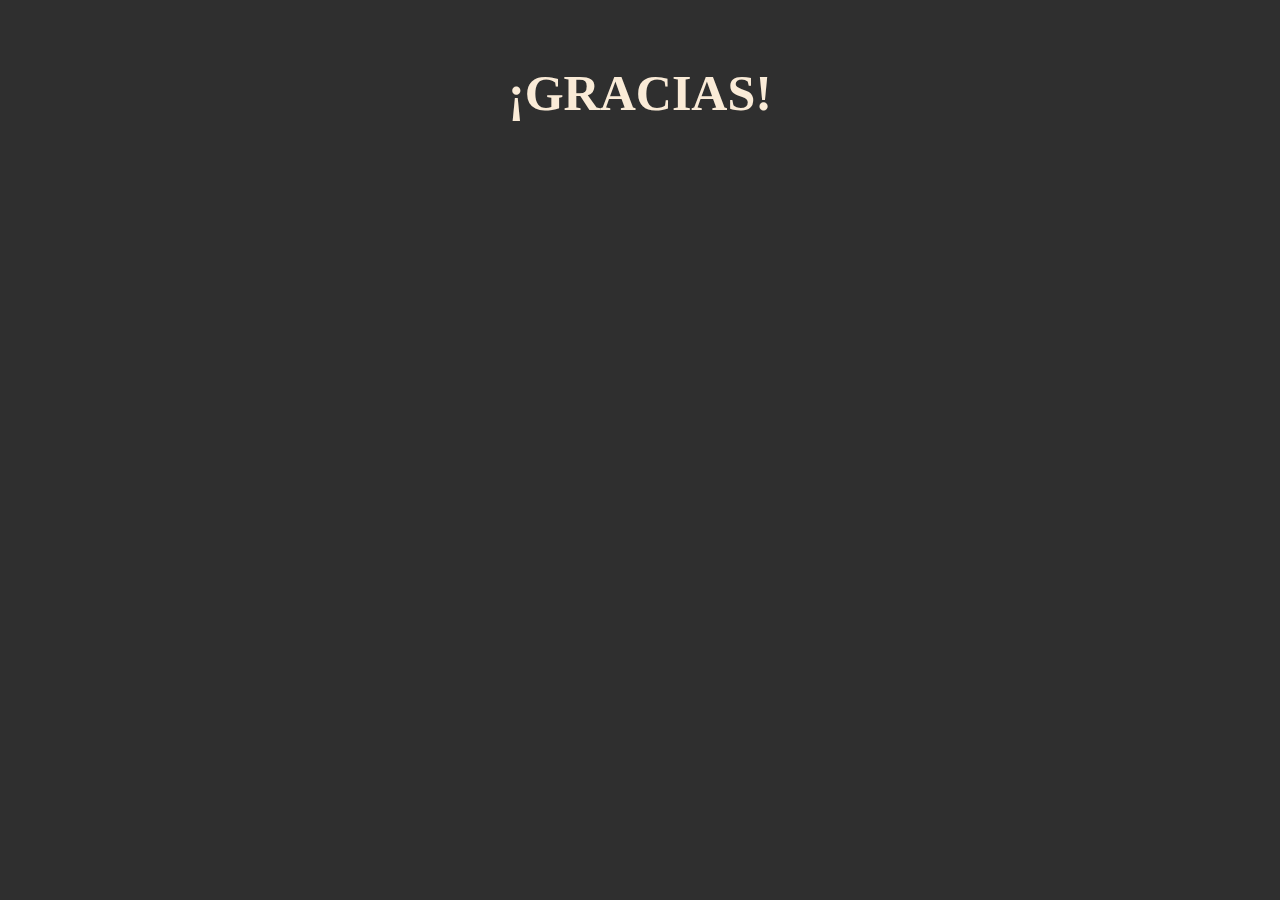
<file: gracias.html>
<!DOCTYPE html>
<html lang="es">
<head>
    <title></title>
    <meta charset="UTF-8">
    <meta name="viewport" content="width=device-width, user-scalable=no, initial-scale=1, maxium-scale=1, minimun-scale=1">
    <link href="css/style.css" rel="stylesheet">
</head>
<body>
    <h1>¡GRACIAS!</h1>
</body>

</html>
</file>
<file: css/style.css>
html {
  scroll-behavior: smooth;
}

body {
  background: #2F2F2F;
  }

.centrar{text-align: center;}

.nav-link{color: antiquewhite; font-size: larger;}
.nav-link:hover{color: whitesmoke;}

h1{color:antiquewhite; 
  text-align: center; 
  font-size: 50px; 
  padding: 30px; 
  box-sizing: border-box;} 
h2{color:antiquewhite; 
  text-align: center;
  font-size: 2rem;
}

.imagencentral {
  background: none;
  width: 99,5%;
  margin-left: 5px;
  margin-right: 5px;
  margin-bottom: 50px;
  }
  
  .imagencentral__img {
    width: 100%;
    height: auto;
    margin: auto;
    display: block;
    border-radius: 10px;
  }
  

.contenedordetexto{
  max-width: 700px;
  width: 100%;
  padding: 45px 20px;
  margin: 0 auto;
  margin-top: 0px;
  background-color: none;
  font-size: larger;
  color: antiquewhite;
  text-align: center;
}
@media screen and (max-width: 540px){
  font-size: 12px;
}

.contenedordetexto__parrafo{
 margin: 0;
 text-align: center;
 font-size: 1rem; 
 color: antiquewhite;
} 

.contenedordevideos {
  display: flex;
  flex-direction: row;
  justify-content: space-around;
  background-color: none;
  width: 90%;
  height: auto;
  margin: auto;
  flex-flow: wrap;
  grid-gap: 5px;
  border-radius: 5px;
  padding-top: 10px;
  padding-bottom: 10px;
  box-sizing: border-box;
  margin-top: 50px;
  margin-bottom: 50px;
}

@media screen and (max-width: 1000px){
  .contenedordevideos__video1 .contenedordevideos__video2 .contenedordevideos__video3{
    width: 50%;
  }
}
@media screen and (max-width: 600px){
  .contenedordevideos__video1 .contenedordevideos__video2 .contenedordevideos__video3{
    width: 70%;
  }
}

#carouselExampleIndicators{
    width: 75%;
    margin: auto;
    margin-bottom: 50px;
    padding-top: 50px;
}

.contenedormerch{
  width: 70%;
  margin: auto;
  margin-top: 50px;
  margin-bottom: 50px;
  display: grid;
  grid-template-columns: 1fr 1fr 1fr;
  grid-auto-rows: 1fr;;
  grid-column-gap: 15px;
  grid-row-gap: 20px; 
}

.contenedormerch .gridfotos{
  height: 300px;
}

.contenedormerch .img{
  width: 100%;
  height: 100%;
}

@media all and (max-width: 1000px){
 .contenedormerch {
  grid-template-columns: 1fr 1fr;
}
}
@media all and (max-width: 700px){
 .contenedormerch{
  grid-template-columns: 1fr;
}
}

.btn {
  background-color: antiquewhite;
  margin-top: 10px;
}

.btn:hover{
  background-color: aquamarine;
}

.gridmerch a{
  color: black;
}
.gridmerch a:hover{
  color: cadetblue;
  cursor: pointer;
}

 .formulario {
   width: 500px;
   margin: auto;
   background-color: whitesmoke;
   padding: 50px 20px;
   box-sizing: border-box;
   border-radius: 5px;
   margin-bottom: 50px;
   margin-top: 10px;
   flex-wrap: wrap;
}

.formulario__campo textarea{
  width: 100%;
  margin-bottom: 20px;
  padding: 7px;
  box-sizing: border-box;
  font-size: 15px;
}

.formulario__textarea{
  min-height: 100px;
  max-height: 200px;
  max-width: 100%;
  }
  
#boton{
 background: antiquewhite;
 color: black;
 padding: 5px;
 }

 #boton:hover {
   cursor: pointer;
}

@media (max-width: 480px) {
  form {
    width: 100%;
  }
}


footer {
  text-align: center;
  align-self: flex-end !important;
  width: 100%;
  position: relative;
  height: auto;
  bottom: 0;
  padding: 0;
  flex-wrap: wrap;
  background: whitesmoke;
}

.contenedorderedes{
  position: relative;
  align-items: center;
  justify-content: center;
  display: flex;
  align-self: flex-end !important;
  flex-wrap: wrap;
  }

@media screen and (max-width: 1000px){
  .contenedorderedes{
    width: 100%;
  }
}
@media screen and (max-width: 600px){
  .contenedorderedes{
    width: 100%;
  }
}

.contenedorderedes p{
  justify-content: center;
  text-align: center;
  padding-top: 10px;
  align-content: center;
  margin-left: -55px;
  padding-bottom: 25px;
}

.contenedorderedes__ul__li{
  display: inline-block;
  line-height: center;
  margin: auto;
  width: 50px;
  height: 50px;
  text-align: center;
  align-content: center;
  margin-bottom: 0;
  flex-wrap: wrap;
}

.contenedorderedes__ul__li a{
  display: block;
  background: #333;
  color: #fff;
  line-height: 50px;
  font-size: 20px;
  box-shadow: 0px 3px 5px 0px rgba(0, 0,0, .2) ;
  transition: .3s;
  border-radius: 5px;
  margin-bottom: 0;
  flex-wrap: wrap;
}

.contenedorderedes__ul:hover a{
filter: blur(2px);
}

.contenedorderedes__ul__li a:hover{
  transform: translateY(-3px) scale(1.05);
  box-shadow: 0px 5px 5px 0px rgba(0, 0,0, .5) ;
  filter: none;
}

.contenedorderedes__facebook:hover {
  background: blue;
}

.contenedorderedes__instagram:hover {
  background: magenta;
}

.contenedorderedes__youtube:hover {
  background: red;
}

.contenedorderedes__bandcamp:hover {
  background: lightskyblue;
}

.contenedorderedes__spotify:hover {
  background: greenyellow;
}

.topboton{
position: fixed;
width: 50px;
height: 50px;
border-radius: 5px;
bottom: 70px;
right: 50px;
text-decoration: none;
text-align: center;
line-height: 50px;
align-items: center;
color: antiquewhite;
font-size: 30px;
}

.contenedor__404{
  margin: 20% auto;
  padding: 20px;
  box-sizing: border-box;
  border-radius: 5px;
  justify-content: center;
  background: white;
  width: auto;
  height: auto;
  
}
</file>
